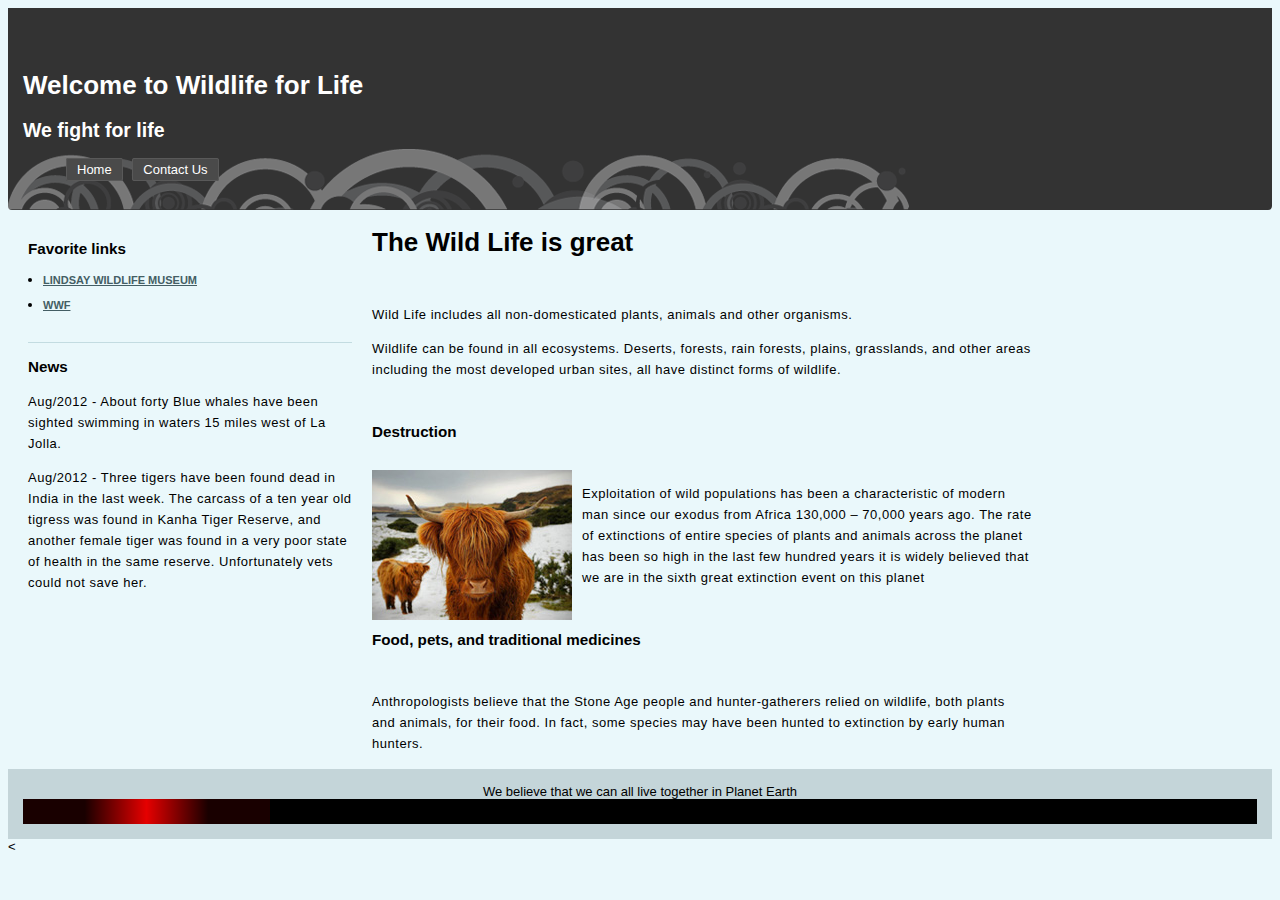
<file: homework2/index.html>
<!--Modified by Carolina Pantoja
Cis 128
Homework#2--> 

<!DOCTYPE html>
<html>
<head>
<meta http-equiv="Content-Type" content="text/html; charset=UTF-8" />
<meta name="viewport" content="width=device-width, initial-scale=1">
<link rel="stylesheet" type="text/css" href="style.css" />
<title>Wild Life</title>
</head>

<body>
   <div class="wrapper">	
    <div id="header">
        <h1>Welcome to Wildlife for Life</h1>
        <h2>We fight for life</h2>
     
        <ul class="navigation">
            <li><a href="index.html" title="home">Home</a></li>
            <li><a href="#" title="contact">Contact Us</a></li>
        </ul>
    </div>
    
	<article class="main">
	
    <div class="content"> <!--main-->
    
    <div class="col-right">
        
        <h1>The Wild Life is great</h1><br />
        <p>Wild Life includes all non-domesticated plants, animals and other organisms.</p>
        <p>Wildlife can be found in all ecosystems. Deserts, forests, rain forests, plains, grasslands, and other areas including the most developed urban sites, all have distinct forms of wildlife.</p><br />
        
        <h3>Destruction</h3><br />
        <img src="images/img1.jpg" class="float-left" alt="alternative text.  This text is for screen readers or in the instance an image can't load, a description of what should have been here." /><p>Exploitation of wild populations has been a characteristic of modern man since our exodus from Africa 130,000 – 70,000 years ago. The rate of extinctions of entire species of plants and animals across the planet has been so high in the last few hundred years it is widely believed that we are in the sixth great extinction event on this planet</p><br />
        
        <h3 class="clear">Food, pets, and traditional medicines</h3><br />
        <p>Anthropologists believe that the Stone Age people and hunter-gatherers relied on wildlife, both plants and animals, for their food. In fact, some species may have been hunted to extinction by early human hunters.</p>
    </div>
    </article>
    <aside class="sidebar-left">
    	<h3>Favorite links</h3>
    	<ul class="list">
        	<li><a href="http://wildlife-museum.org/" title="Lindsay Wildlife Museum">Lindsay Wildlife Museum</a></li>
            <li><a href="http://www.worldwildlife.org/home-full.html" title="WWF">WWF</a></li>
        </ul>
        
        <h3>News</h3>
        <p>Aug/2012 - About forty Blue whales have been sighted swimming in waters 15 miles west of La Jolla.</p>
        <p>Aug/2012 - Three tigers have been found dead in India in the last week. The carcass of a ten year old tigress was found in Kanha Tiger Reserve, and another female tiger was found in a very poor state of health in the same reserve. Unfortunately vets could not save her.</p>
    </aside>
    <br class="clear" />  <!-- this code is clearing the floats from the above divs.  See what happens when you take it away to really learn what clear does... -->
    </div>
	
		
    <footer class="footer">
	
       We believe that we can all live together in Planet Earth
	<div class="view_port">
	<div class="polling_message">
		
	</div>
  <div class="cylon_eye"></div>

    </footer>
	<	
</body>
</html>
</file>
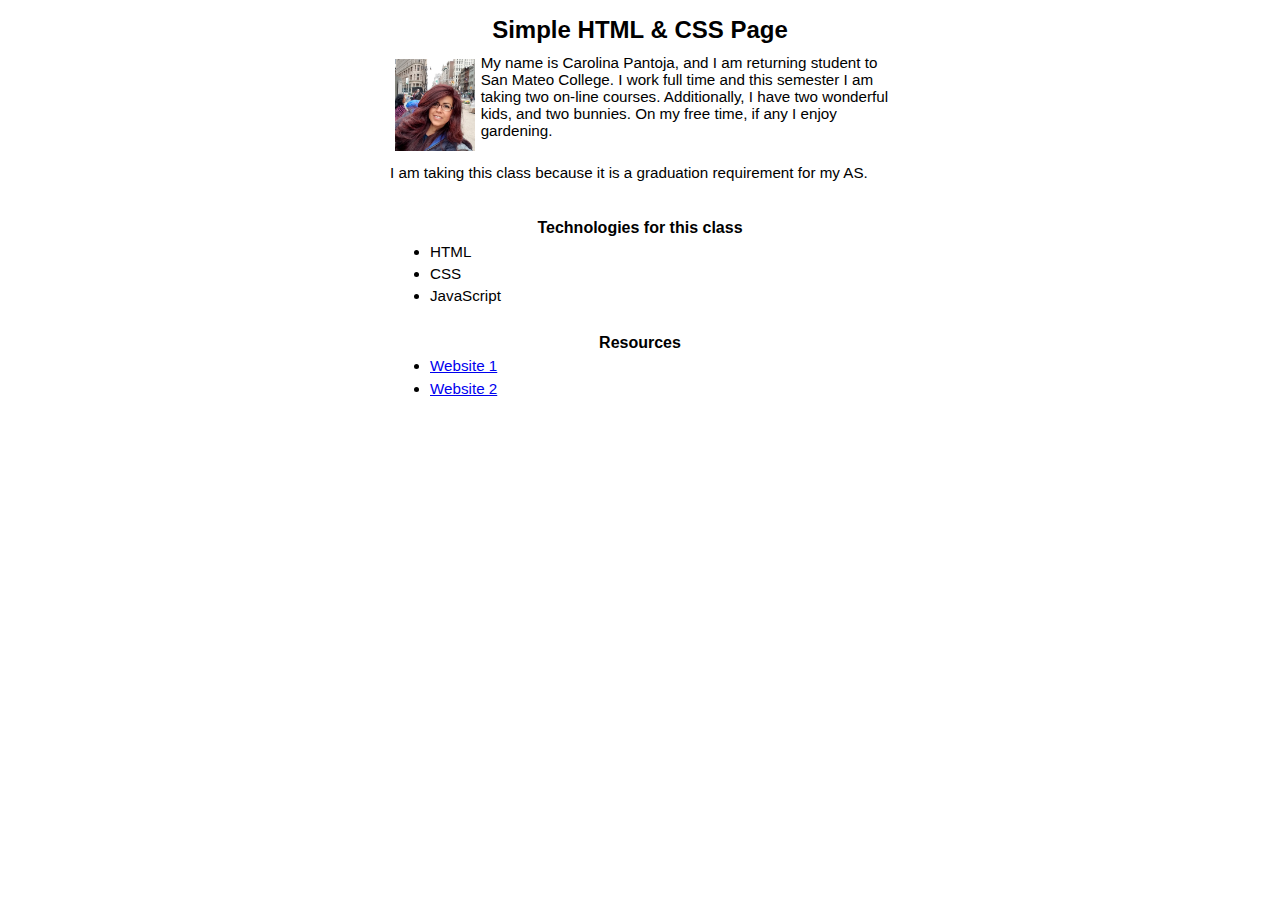
<file: hm1/homework1.html>
<!DOCTYPE HTML>
<!--Created Carolina Pantoja 
	Homework #1
	Cis 128 -->

	
	<html lang="en">
	<head>
		<title>Homework1</title>
		<meta charset="utf-8">
		<link rel="stylesheet" href="styles/normalize.css">
		<link rel="stylesheet" href="styles/main.css">
		
				
	</head>
	
	<body>
		<header>
		<h1>Simple HTML & CSS Page</h1>
		</header>
		
		<main>
		<p>
		<img src="images/picture.jpg" alt="Carolina Pantoja" width="80">
		My name is Carolina Pantoja, and I am returning student to San Mateo College. I work full time and this semester I am taking two on-line courses. Additionally, I have two wonderful kids, and two bunnies. On my free time, if any I enjoy gardening. <br>
		
		
		</p><br>
		
		<p>I am taking this class because it is a graduation requirement for my AS.</p><br>
		
		
		
		<h2>Technologies for this class</h2>
		
		<ul>
			<li>HTML</li>
			<li>CSS</li>
			<li>JavaScript</li>
		</ul>
		
		<h2>Resources</h2>
			<ul id="links">
				<li><a href="Website_1.html"> Website 1</a></li>
				<li><a href="Website_2.html">Website 2</a></li>
			</ul>
		</main>
	</body>
	</html>
</file>
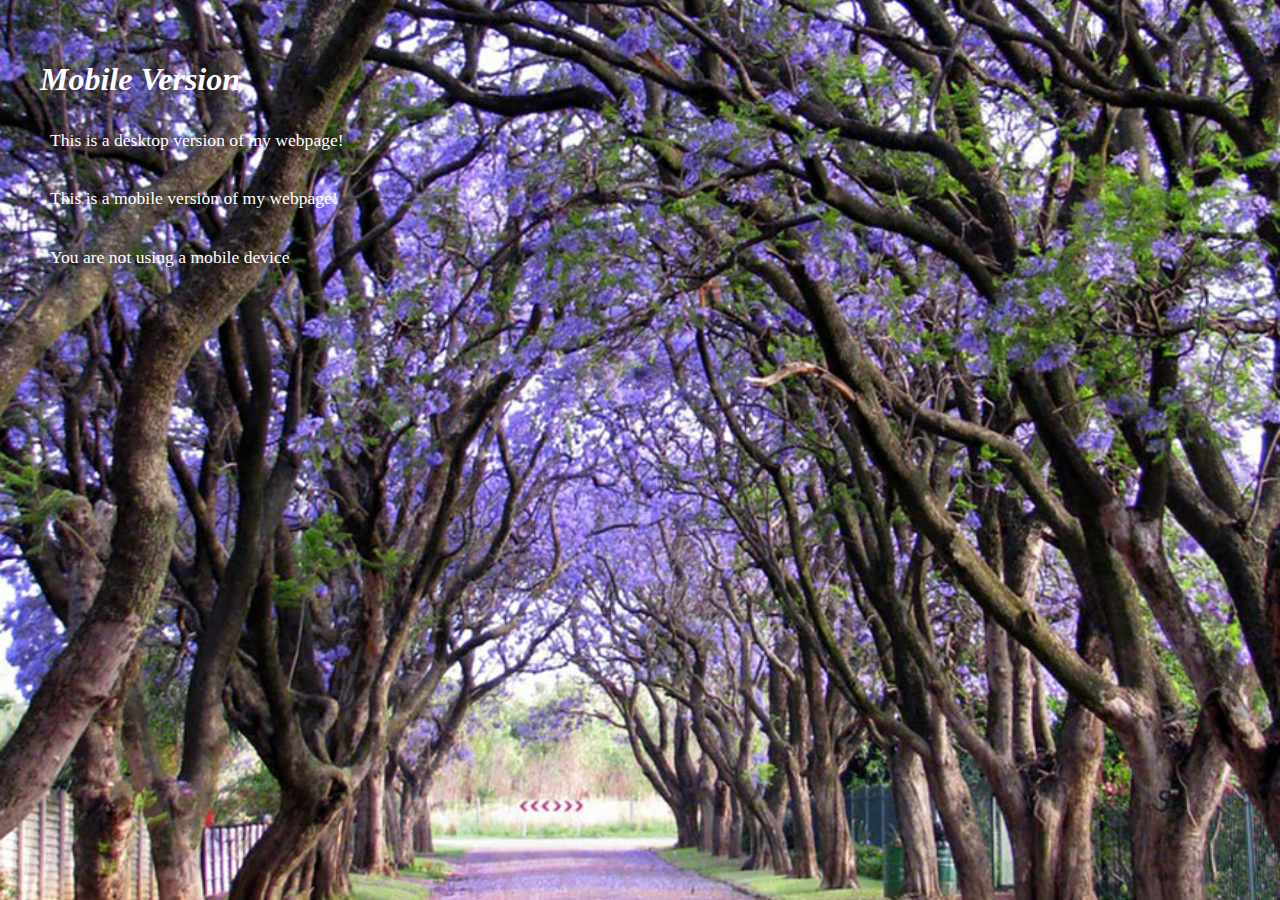
<file: ShortTask1 Mobile/mobile.html>
<!--Sort Task1 Mobile
Carolina Pantoja
CIS 128-->

<!DOCTYPE html>

<html lang="en">


<head>
<title>Short Task1: Mobile version</title>

<meta http-equiv="Content-Type" content="text/html; charset="utf-8"/>

<meta name= "viewport" content="width=device-width,initial-scale=1,maximum-scale=1"/>

<script src="http://code.jquery.com/jquery-1.8.3.min.js"></script>
<script src="detectmobilebrowser.js"></script>


<style>


h1{ 
text-align:left;
font-style: italic;
}

p{
color: white; 
padding: 10px;
text-align:left;
font-size: 1.1em;
}

body,html{
height: 80%;
margin:0;


background-position:center;
background-position:no-repeat;
background-size: cover;
padding:20px;
}

</style>


</head>

<body background="jacaranda.jpg">

<h1 style="color:white;">Mobile Version</h1>
<p>This is a desktop version of my webpage!</p>
<p>This is a mobile version of my webpage!</p>

<p id="id1"></p>
<script>
if (jQuery.browser.mobile)
{
   $("#id1").text("You are using a mobile device"); 
}
else
{
   $("#id1").text("You are not using a mobile device");
}
</script>

</body>

</html>
</file>
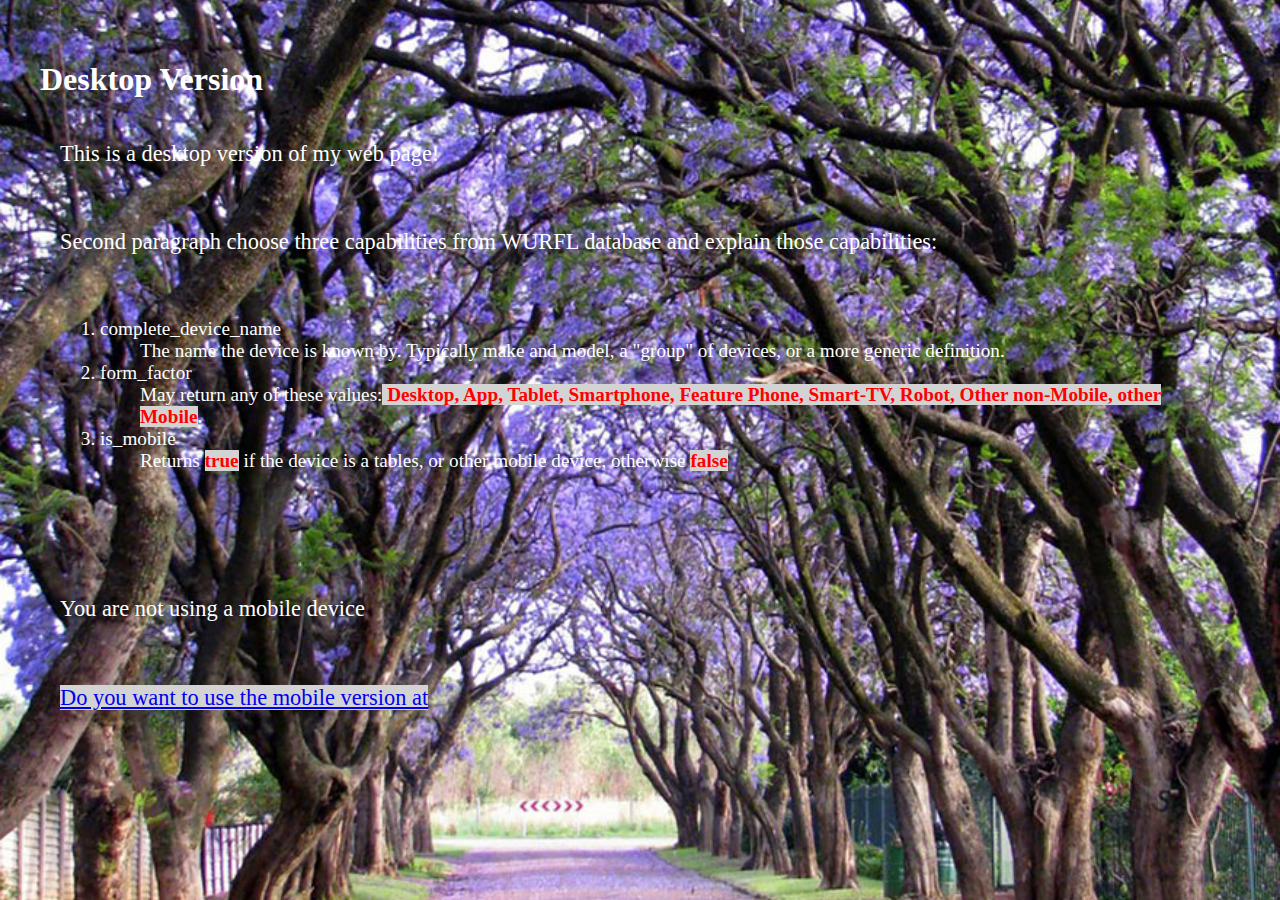
<file: ShortTask1 Mobile/ShortTask1 Desktop/desktop.html>
<!--Sort Task1 Desktop
Carolina Pantoja
CIS 128-->

<!DOCTYPE html>
<html lang="en">

<head>

<title>Short Task1:Desktop version</title>
<meta http-equiv="Content-Type" content="text/html; charset="utf-8"/>

<meta name= "viewport" content="width=device-width,initial-scale=1,maximum-scale=1"/>

<script src="http://code.jquery.com/jquery-1.8.3.min.js"></script>
<script src="detectmobilebrowser.js"></script>


<style>

<!--Style -->

h1{ 
color: white; 
padding: 20px;
text-align:left;
font-style: italic;
}

dl {
color:white;
padding: 20px;
}

p{
color: white; 
padding: 20px;
text-align:left;
font-size: 1.4em;
}

ol{
color: white;
font-size: 1.2em;
}

a{
color:dark blue;
background-color: lightgray;
}

body,html{
height: 80%;
margin:0;
background-position:center;
background-position:no-repeat;
background-size: cover;
padding:20px;
}

</style

</head>

<!--Add background image-->
<body background="jacaranda.jpg">
<h1 style="color:white;">Desktop Version</h1>
<p>This is a desktop version of my web page!</p>

<div>
<p>Second paragraph choose three capabilities from WURFL database and explain those capabilities:
<ol>
	<dl>
	<li><dt>complete_device_name</dt>
		<dd>The name the device is known by. Typically make and model, a "group" of devices, or a more 
			generic definition.</dd></li>
	<li>	<dt>form_factor</dt>
		<dd>May return any of these values:<b><span style="background-color:lightgray;  color:red "> Desktop, App, Tablet, Smartphone, Feature Phone, Smart-TV,
			Robot, Other non-Mobile, other Mobile</span>.</b></dd></li>
	<li><dt>is_mobile</dt>	
		<dd>Returns <b><span style="background-color:lightgray; color:red">true</span> </b>if the device is a tables, or other mobile 
		device, otherwise<b> <span style="background-color:lightgray; color:red">false</span></b></dd></li>
	</dl>
	</ol>
	
</p>
</div>


<p id="id1"></p>

<script>
if(jQuery.browser.mobile)
{
	$("#id1").text("You are using a mobile device:");
}
else
{
	$("#id1").text("You are not using a mobile device");
}
</script>

<p> <a href="https://carop91.github.io/ShortTask1%20Mobile/mobile.html">Do you want to use the mobile version at </a></p>
</body>

</html>
</file>
<file: hm1/styles/main.css>
/* the styles for the elements */
body {
	font-family: Verdana, Arial, Helvetica, sans-serif;
    font-size: 100%;
    width: 500px;
	margin: 1em auto; }

h1, h2, p {
	margin: 0;
	padding: 0; }
	


ul { margin: 0 0 1.5em; }
li { 
	font-size: 95%; 
	padding-bottom: .35em; }
	
p {	font-size: 95%;
    padding: .25em 0; }
em { font-weight: bold; }

/* the styles for the header */
img{
	float: left; 
	width:80;
	height: 80;
	padding: .35em ;
	}
header h1{
	font-size: 150%;    
    text-align: center;	
	margin-bottom: .25em; }


/* the styles for the main content */
main { clear: left; }
main h2 {
	font-size: 100%;
	text-align: center;	
	margin: 1em 0 .35em;
}
</file>
<file: homework2/style.css>
/*Modified by Carolina Pantoja
Cis 128
Homework#2*/

	body, h1, h2, h3, p, img, ul, li{
		border:10; margin:10; padding:10;
	}
		/*the above is a very basic reset rule.  Every browser has a slightly different default for HTML tags.  By using this simple CSS reset, all the more glaring styles 
		are reset and can now be set to whatever properties that would suit your website best. */
	
	body{
		background:#eaf8fb;	/* a light blue background color. */
		font-family:Arial, Helvetica, sans-serif; /* the font family for all text on the web page is now either arial, helvetica or a sans-serif font if those two are not available */
		font-size:13px; /* all normal text on the web page has a base font size of 14px now */
	}
		
	p{
		letter-spacing:.04em; /* letter spacing sets the horizontal spacing (kerning) between letters in a block of text. */
		line-height:21px; /* line height sets the vertical spacing between lines of text. */
	}
		
	div#header{
		background-color:#333; /* a more specific way to set a background color */
		background-image:url(images/headerbkgd.png); /* sets a background image in the header and the position it should sit */
		background-repeat:no-repeat; /* sets a background image to repeat, repeat-x, repeat-y or not at all as written in this rule */
		background-position:left bottom;/* sets a background image position */
		color:#fff;	/* sets the the color of all header text to white */
		-webkit-border-bottom-right-radius: 4px;
		-webkit-border-bottom-left-radius: 4px;
		-moz-border-radius-bottomright: 4px;
		-moz-border-radius-bottomleft: 4px;
		border-bottom-right-radius: 4px;
		border-bottom-left-radius: 4px;	/* these 6 lines of border-radius code make rounded corners for the bottom work in firefox, safari, chrome, opera and IE9 */
		margin:0 auto; /* by declaring a width on any block element (like a div), giving it a css property of margin:0 auto will center that block element on page */
		min-height:130px;	/* setting a minimum height of an element means that it can grow to be bigger, if there is a lot of content in it. However, if it doesn't have enough content, it will be at the very least (in this example) 130 pixels tall */
		padding:45px 15px 15px;	/* by setting a padding, the content within a HTML element will not touch the edges of that element (by adding padding to an element, it actually makes that element appear wider and/or taller.  In this case, the header div is now 15px wider and taller on each side. */
		width:870px;	/* sets the width of the div to 900px. Remember that if you add padding to this element it will increase the size by the number of pixels in the padding. In this example the width is 900px and we have 15px to the left and right so the total width of the header will be (870px + 15px+15px=930px */
		
				}
		
	ul.navigation {
		list-style:none;	/* this removes the bullets from list elements */
		margin-top:20px;	/* giving the ul a top margin of 20px */
	}
					
	ul.navigation li{
		display:inline-block; /* an inline block element can have width and height applied to it / and if not, they only take up as much space as the content within allows */
		margin:0 3px 5px;	/* this code adds a 3px margin to the left and right of the list elements, and 5px to the bottom of the list elements */
	}
					
	ul.navigation li a{
		background:#4a4a4a;	/* this is a dark grey background for the link */
		color:#fff;	/* this makes the link text white */
		-moz-border-radius:2px; 
		webkit-border-radius:2px; 
		border-radius:2px;	/* these 3 lines of border-radius code make rounded corners work in firefox, safari, chrome, opera and IE9 */
		border:1px solid #595959; /* this adds a light grey solid border of 1px width around the link */
		padding:3px 10px;	/* as the name implies, this adds extra padding around the link, so that the borders don't bump up against the link text */
		text-decoration:none; /* this removes the normal underline that links usually have */
	}
						
	ul.navigation li a:hover{
		background-color:#000; /*this is a hover pseudo class.  By designating a different background color, than the class for the a tag above, when a mouse hovers over these particular links, in the navigation bar, the background color will change to what's defined here */
		
	}
	
	div.content{
		margin:15px auto; /* this adds a margin of 15px to the top and bottom of the div with the class of content.  The auto margin applies to the left and right side of the div which is what centers the div in the middle of the page. */
		width:900px;
	}
				
	div.col-right{
		
		width:660px
		}
		
	.sidebar-left{
		margin:15px auto;
		float:left;
		padding: 0 20px;
		width:200px;	/* when floating content next to each other, applying set widths will make the content play nice with each other. Change the width of the siebar, or take away the width of the above "div.col-right" and see what happens to get a better idea of how widths effect floats */
		}
		
	.sidebar-left a{
		color:#445e64;	/* this redefines all links in the left sidebar to this new color, as opposed to the default blue link color */
	}
	
	.sidebar-left a:hover{
		text-decoration:none
	}	/* when hovering over a link, in the sidebar, this turns off the underline */
	
	.list{
		border-bottom:1px solid #c3dce1; /* adds a border to the bottom of the list to further divide the content for eaier segragation */
		padding:0 0 20px 15px;	/* adds spacing to the bottom of the list to further divide the content for eaier segragation */
	}
	.list li{
		margin-bottom:10px
	}
	.list li a{
		font-weight:bold;	/* this makes all anchor classes with .list bold without using <strong>  */
		text-transform:uppercase;	/* this makes all anchor classes with .list uppercase  */
		font-size:11px;	/* this makes all anchor classes with .list applied 11px tall  */
	}
				
	.footer{
		background-color:#c4d5d9;
		margin:0 auto;
		padding:15px;
		text-align:center;
		
	}
	.float-left{
		float:left;	/* use this on an element (like an image) to make it float to the left of it's containing HTML element */
		margin:0  10px 10px 0;
	}
	.float-right{
		float:right;	/* use this on an element (like an image) to make it float to the right of it's containing HTML element */
	}
	.float-right img{
		margin:0 0 10px 10px;	/* use this on an element (like an image) to make it float to the right of it's containing HTML element */
	}
	.clear{
		clear:both; /* this clears floats.  This would be used to cancel out a float's behavior on content below it.  */
	}	
	 .wrapper {
		 display:flex;
		 flex-flow:row wrap;
		 
	 }
	 
	 .wrapper > * {
		 flex:1 100%;
	 }
	
	/* Medium screens*/
	@media all and (min-width: 600px){
		.sidebar-left {flex: 1 auto;}
	}
	
	/*Large screens*/
	@media all and (min-width:800px) {
		.main {flex: 2 0px;}
		.sidebar-left {order:1;}
		.main {order: 2;}
		.footer{order:3;}
		
.polling_message {
  color:white;
  float:left;
  margin-right:2%;            
}

.view_port {
  background-color:black;
  height:25px;
  width:100%;
  overflow: hidden;
}

.cylon_eye {
  color:white;
  height: 100%;
  width: 20%;

  background-color: red;
  background-image: -webkit-linear-gradient(left, rgba( 0,0,0,0.9 ) 25%, rgba( 0,0,0,0.1 ) 50%, rgba( 0,0,0,0.9 ) 75%);
  background-image:    -moz-linear-gradient(left, rgba( 0,0,0,0.9 ) 25%, rgba( 0,0,0,0.1 ) 50%, rgba( 0,0,0,0.9 ) 75%);
  background-image:      -o-linear-gradient(left, rgba( 0,0,0,0.9 ) 25%, rgba( 0,0,0,0.1 ) 50%, rgba( 0,0,0,0.9 ) 75%);
  background-image:         linear-gradient(to right, rgba( 0,0,0,0.9 ) 25%, rgba( 0,0,0,0.1 ) 50%, rgba( 0,0,0,0.9 ) 75%);

  -webkit-animation: move_eye 4s linear 0s infinite alternate;
     -moz-animation: move_eye 4s linear 0s infinite alternate;
       -o-animation: move_eye 4s linear 0s infinite alternate;
          animation: move_eye 4s linear 0s infinite alternate;
}

@-webkit-keyframes move_eye { from { margin-left:-20%; } to { margin-left:100%; }  }
   @-moz-keyframes move_eye { from { margin-left:-20%; } to { margin-left:100%; }  }
     @-o-keyframes move_eye { from { margin-left:-20%; } to { margin-left:100%; }  }
        @keyframes move_eye { from { margin-left:-20%; } to { margin-left:100%; }  }
</file>
